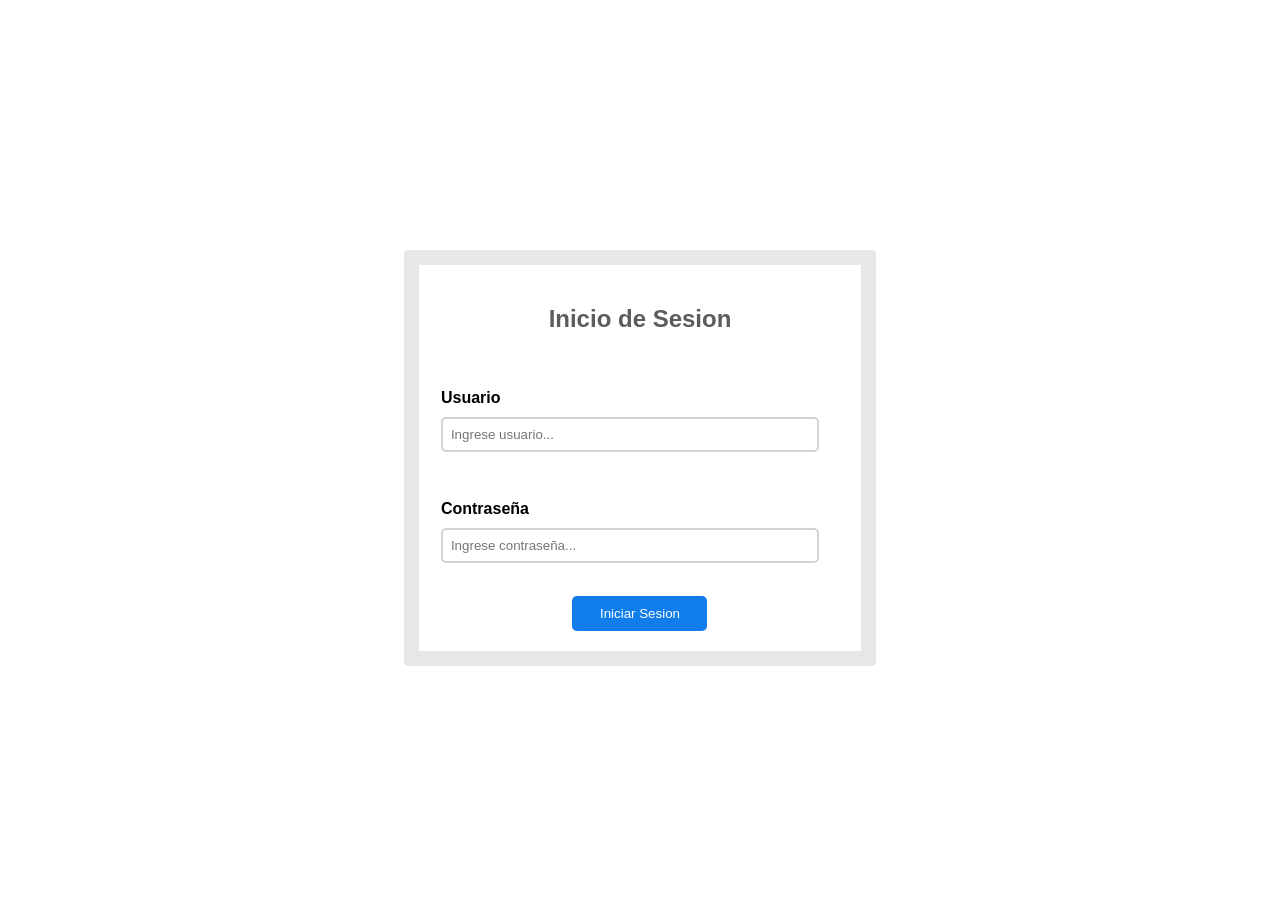
<file: ACME/index.html>
<!DOCTYPE html>
<html>
    <head>
        <title>Gestor de Proveedores</title>
        <link rel="stylesheet" href="css/style-div.css">
        <meta name="viewport" content="width=device-width, initial-scale=1.0, maximum-scale=1.0, minimum-scale=1.0">
        <meta charset="UTF-8">
        </head>
        <!--ACABADO 15.03.26-->
    <body>
        <div class="containe_index">
            <div class="start">
                <h2>Inicio de Sesion</h2>
                
                <div class="credentials">
                    <div class="inputInfo">
                        <p><b>Usuario</b></p>
                        <input type="text" id="usuario" placeholder="Ingrese usuario..."class="entrada">
                    </div>
                </div>
                <div class="credentials">
                    <div class="inputInfo">
                        <p><b>Contraseña</b></p>
                        <input type="text" id="contrasena" placeholder="Ingrese contraseña..." class="entrada">
                    </div>
                </div>
                <div class="button-start" id="start">
                    <button class="agregar" >Iniciar Sesion</button>
                </div>
            </div>
        </div>
    </body>
    <script src="js/main.js"></script>
</html>
</file>
<file: ACME/css/style-div.css>
*{
    font-family: 'Roboto', Arial, sans-serif;
}

.containe_index{
    display: flex;
    width: 100%;
    height: 100vh;
    margin: 0;
    padding: 0;
    justify-content: center;
    align-items: center; 
    flex-direction: column;
}

.start{
    width: 35%;
    height: auto;
    border: 15px solid rgb(231, 231, 231);
    border-radius: 4px;
    justify-content: center;
    display: flex;
    align-items: center;  
    flex-direction: column;
}

.button-start{
    border: none;
    border-radius: 5px;
    color: rgb(255, 255, 255);
    width: 135px;
    height: 40px;
    text-align: center;
    cursor: pointer;
    margin-bottom: 20px;;
}

.credentials{
    width: 90%;
    height: 30%;
    margin-bottom: 10px;
}


.start h2{
    margin-top: 40px;
    color: #5c5c5c;
    margin-bottom: 40px;
}

li.sidebar a{
    list-style: none;
    text-decoration: none;
    color: black;
}
.container-main{
    display: flex;
    min-height: 100vh;
    width: 100%;
    margin: 0;
    padding: 0;
    flex-direction: column;
}
.container{
    display: flex;
    background-color: rgb(255, 255, 255);
    min-height: 100vh;
    width: 100%;
    margin: 0;
    padding: 0;
}
.topbar a{
    font: Helvetica;
    color: rgb(59, 59, 59);
    text-decoration: none; 
    font-size: 27px;
    margin-left: 20px;
}
.topbar .logo{
    margin-right: auto;
    text-align: center;
    cursor: pointer;
    margin-top: 25px;
}
.topbar{
    background-color: rgb(216, 216, 216);
    width: 100%;
    height: 80px;
    display: flex;
    justify-content: end;
    font-family: 'Roboto', Arial, sans-serif;
}
.sidebar a {
    font: Helvetica;
    color: rgb(59, 59, 59);
    text-decoration: none; 
}
.sidebar a.selected {
    color: rgb(27, 93, 248);
    text-decoration: none; 
}
.sidebar ul {
    list-style: none;
    padding: 0;
    margin: 90;
    font-size: 16px;
    gap: 25px;
    display: flex;
    flex-direction: column;
}
.sidebar{
    background-color: rgb(230, 230, 230);
    width: 230px;
    padding: 20px;
    min-height: 100vh;
    font-family: 'Roboto', Arial, sans-serif;
    list-style: none;
}
.content{
    padding: 30px;
    display: flex;
    flex:1;
    flex-direction: column;
}
.content h2{
    margin-top: 0;
    margin-left: 10px;
    color: rgb(85, 85, 85);
    font-size: 24px;
}
.statistics{
    margin-top: 10px;
    margin-bottom: 10px;
    display: flex;
    flex-direction: row;
    justify-content: space-evenly;
    gap: 8px;
    width: 100%;
    height: 50%;
    background: none;
}
.reports h3{
    margin: 0;
    color: rgb(66, 65, 65);
    font-size: 15px;
}
.reports p.special{
    margin: 0;
    color: rgb(72, 129, 252);
    font-size: 18px;
}
.reports{
    display: flex;
    justify-content: center;
    flex-direction: column;
    align-items: center;
    gap: 14px;
    width: 55%;
    height: 180px;
    border: 2px solid rgb(195, 195, 195);
    border-radius: 5px;
    background: none;
}
.finished_products{
    border: 2px solid rgb(195, 195, 195);
    border-radius: 5px;
    flex: 1;
    margin-top: 20px;
    display: flex;
    flex-direction: column;
}
.finished_products h2{
    margin-top: 15px;
    color: rgb(154, 58, 58);
    font-size: 18px;
    margin-left: 2%;
}

.table_finished_products{
    border: none;
    border-radius: 2px;
    width: 95%;
    height: 95%;
    margin-bottom: 40px;
    margin-right: auto;
    margin-left: auto;
}
.button-session {
    background-color: rgb(186, 186, 186);
    border: none;
    border-radius: 5px;
    color: black;
    width: 120px;
    height: 40px;
    margin-top: 20px;
    margin-right: 20px;
    cursor: pointer;
    display: flex;
    justify-content: center;
    align-items: center; 
}
.button-session a{
    margin: 0;
    font-size: 16px;
    text-decoration: none;
    color: rgb(46, 46, 46);
}
.button-add{
    border: none;
    border-radius: 5px;
    color: rgb(255, 255, 255);
    width: 135px;
    height: 40px;
    text-align: center;
    cursor: pointer;
}
.button-add a{
    margin: 0;
    font-size: 16px;
    text-decoration: none;
    color: rgb(87, 87, 87);
}
.actions{
    gap: 20px;
    margin-top: 10px;
    margin-bottom: 10px;
    margin-left: 15px;
    display: flex;
    flex-direction: row;
    justify-content: start;
    width: 100%;
    height: 40px;
    background: none;
}
.actions p{
    color: rgb(66, 65, 65);
}
.to-search{
    background-color:rgb(201, 201, 201);
    border: none;
    border-radius: 20px;
    color: rgb(0, 0, 0);
    width: 200px;
    height: 40px;
    cursor: pointer;
    display: flex;
    justify-content: center;
    align-items: center;
}
.shearch{
    margin: 0;
    display: flex;
    justify-content: center;
    align-items: center;
}
.to-search input{
    background-color: white;
    color-interpolation-filters: rgb(255, 255, 255);
    border: none;
    width: 88%;
    height: 92%;
    padding: 0 10px;
    font-size: 14px;
    border-radius: 20px;
}



/*aqui estan los divs de las tablas */

.table-products{
    border: 2px solid rgb(195, 195, 195);
    border-radius: 2px;
    width: 100%;
    height: 90%;
    margin-top: 40px;
    margin-bottom: 40px;
}

.table-categories{
    border: 2px solid rgb(195, 195, 195);
    border-radius: 2px;
    width: 100%;
    height: 90%;
    margin-top: 40px;
    margin-bottom: 40px;
}

table {
  font-family: arial, sans-serif;
  border-collapse: collapse;
  width: 100%;
}

td, th {
  border: 2px solid #cfcfcf;
  text-align: left;
  padding: 8px;
}

tr:nth-child(even) {
  background-color: #ffffff;
}

tr:first-child {
  background-color: rgb(228, 228, 228);
}

tr,td{
    background-color: #f9f9f9;
}

table button{
    padding-left: 10px;
    padding-right: 10px;
    height: 25px;
    cursor: pointer;
}

table button.editar{
    border-radius: 5px;
    border: none;
    background-color: rgb(236, 189, 0);
    color: black;
}

table button.editar:hover{
    background-color: rgb(219, 175, 0);
    color: black;
}

table button.editar:active{
    background-color: rgb(243, 194, 0);
    color: black;
    scale: 0.95;
}

table button.eliminar{
    border-radius: 5px;
    border: none;
    background-color: rgb(218, 0, 0);
    color: white;
}

table button.eliminar:hover{
    background-color: rgb(187, 0, 0);
    color: rgb(255, 255, 255);
}

table button.eliminar:active{
    scale: 0.95;
    background-color: rgb(232, 3, 3);
    color: rgb(255, 255, 255);
}

table button.ver{
    border-radius: 5px;
    border: none;
    background-color: rgb(0, 169, 0);
    color: white;
}

table button.ver:hover{
    background-color: rgb(0, 140, 0);
    color: rgb(255, 255, 255);
}


table button.ver:active{
    scale: 0.95;
    background-color: rgb(2, 194, 2);
    color: rgb(255, 255, 255);
}

.acciones{
    display: flex;
    gap: 10px;
    justify-content: space-evenly;
}
.actions{
    margin-top: 10px;
    margin-bottom: 40px;
}
button.agregar{
    width: 100%;
    height: 100%;
    display: flex;
    justify-content: center;
    align-items: center;
    background-color: rgb(16, 125, 235);
    border: none;
    border-radius: 5px;
    color: rgb(255, 255, 255);
    cursor: pointer;
}

button.agregar:hover{
    background-color: rgb(14, 110, 218);
    color: rgb(255, 255, 255);
}
button.agregar:active{
    scale: 0.98;
    background-color: rgb(18, 132, 237);
    color: rgb(255, 255, 255);
}

table th.acciones{
    border: none;
    width: 100%;
}
.actionsTrabajo{
    display: flex;
    flex-direction: column;
    border: 2px solid rgb(195, 195, 195);
    border-radius: 5px;
    width: 100%;
    height: 40%;
}
.actionsTrabajo h3{
    margin-top: 10px;
    margin-left: 10px;
    color: rgb(85, 85, 85);
    font-size: 18px;
    margin-bottom: 0;
}

.inputInfo{
    display: flex;
    flex-direction: column;
    gap: 10px;
    width: 100%;
}

.inputInfo p{
    margin-bottom: 0;
}

.entrada{
    width: 90%;
    padding: 8px;
    margin-bottom: 20px;
    border-radius: 5px;
    border: 2px solid rgb(210, 210, 210);
}

.space{
    height: 14px;
    margin-top: 25px;
}

.inputInfo select{
    width: 94%;
    padding: 8px;
    margin-bottom: 20px;
    border-radius: 5px;
    border: 2px solid rgb(210, 210, 210);
}

.action-orden {
    display: flex;
    justify-content: end;
    padding-top: 20px;
    gap: 20px;
}

button.cancelarO{
    width: 100%;
    height: 100%;
    display: flex;
    justify-content: center;
    align-items: center;
    background-color: rgb(91, 91, 91);
    border: none;
    border-radius: 5px;
    color: rgb(255, 255, 255);
    cursor: pointer;
}

button.cancelarO:hover{
    background-color: rgb(69, 69, 69);
    color: rgb(255, 255, 255);
}
button.cancelarO:active{
    scale: 0.98;
    background-color: rgb(123, 123, 123);
    color: rgb(255, 255, 255);
}

.sidebarMo{
    display: flex;
    justify-content: center;
    flex-direction: row;
    margin-top: 25px;
    margin-left: 25px;
    width: 20px;
    height: 30px;
}

.sidebarMo button.sidebarBt{
    display: flex;
    align-items: center;
    background-color: rgb(216, 216, 216);
    border: none;
    font-size: 25px;
    border-radius: 4Px;
    height: 100%;
}
.sidebarMo button.sidebarBt:hover{
    background-color: rgb(200, 200, 200);
    border: none;
    font-size: 25px;
}
.sidebarMo button.sidebarBt:active{
    background-color: rgb(208, 208, 208);
    font-size: 25px;
}
.entrada-reportes{
    width: 85%;
    padding: 8px;
    margin-bottom: 20px;
    border-radius: 5px;
    border: 2px solid rgb(210, 210, 210);
}
.button-add-reportes{
    border: none;
    border-radius: 5px;
    color: rgb(255, 255, 255);
    width: 135px;
    height: 40px;
    text-align: center;
    cursor: pointer;
    margin-bottom: 10px;;
    margin-left: 15px;
}

/* modales */

.modal {
  display: block; /* Oculto por defecto */
  position: fixed;
  z-index: 1000; /* Encima de todo */
  left: 0;
  top: 0;
  width: 100%;
  height: 100%;
  overflow: auto;
  background-color: rgba(0,0,0,0.5); /* Fondo semi-transparente */
}

.modal2 {
  display: none; /* Oculto por defecto */
  position: fixed;
  z-index: 1000; /* Encima de todo */
  left: 0;
  top: 0;
  width: 100%;
  height: 100%;
  overflow: auto;
  background-color: rgba(0,0,0,0.5); /* Fondo semi-transparente */
}

.modal-content {
  background-color: #fff;
  margin: 10% auto;
  padding: 20px;
  border-radius: 8px;
  width: 50%;
}

.close {
  float: right;
  font-size: 24px;
  cursor: pointer;
}

/* styles para formulario */

.modal-content form{
    width: 80%;
}

/* Estilos generales para el formulario */
.modal-content{
  display: flex;
  flex-direction: column;
  align-items: center;
}

.modal-content button {
  margin: 0 auto;   /* empuja el botón al centro */
  display: block;   /* asegura que se comporte como bloque */
}

.modal-content input[type="text"],
.modal-content input[type="number"] {
  width: 90%;
  padding: 10px;
  border: 1px solid #ccc;
  border-radius: 6px;
  font-size: 14px;
  margin-top: 10px;
}

/* Botón de submit */
.modal-content button[type="submit"] {
  width: 40%;
  padding: 12px;
  margin-top: 15px;
  background-color: #007BFF; /* Azul */
  color: white;
  border: none;
  border-radius: 6px;
  font-size: 16px;
  cursor: pointer;
  transition: background-color 0.3s ease;
}

.modal-content label{
    color: rgb(48, 48, 48);
    margin-bottom: 20px;
    margin-top: 10px;
}


/* Hover para el botón */
.modal-content button[type="submit"]:hover {
  background-color: #0056b3; /* Azul más oscuro */
}
/* cambios para pantallas */

.spanModal{
    width: 100%;
    height: auto;
    flex-direction: column;
}
.spanModal{
    margin-right: 195%;
}
@media only screen and (max-width: 400px) {
    .sidebar{
        display: none;
    }
    .logo a{
        display: none;
    }
    .reports{
        width: 100%;
        height: 90%;
    }
    .statistics{
        flex-direction: column;
    }
    .table_finished_products{
        overflow-x: scroll;
        overflow-y: auto;
    }
    .content{
        overflow: auto;
    }
    .statistics{
        height: 370%;
    }
    .table-products{
        height: 100%;
        overflow-x: scroll;
        overflow-y: auto;
    }
    .table-categories{
        height: 100%;
        overflow-x: scroll;
        overflow-y: auto;
    }

    .actions{
        display: flex;
        flex-direction: column;
        height: auto;
    }
    .actions input{
        margin: 0;
        width: 70%;
    }
    .actions select{
        width: 87%;
    }
    .space{
        display: none;
    }
    .to-search input{
        background-color: white;
        color-interpolation-filters: rgb(255, 255, 255);
        border: none;
        width: 88%;
        height: 92%;
        padding: 0 10px;
        font-size: 14px;
        border-radius: 20px;
    }
    .start{
        width: 90%;
        border: none;
    }
    .actionsTrabajo{
        height: auto;
    }
    .actionsTrabajo ng-scope{
        height: auto;
    }
}

@media only screen and (min-width: 401px) and (max-width: 960px) {
    
    .container{
        overflow: auto;
    }
    .sidebar{
        display: none;
    }
    .reports{
        width: 50%;
        height: 90%;
    }
    .table_finished_products{
        overflow-x: scroll;
        overflow-y: auto;
    }
    .content{
        overflow: auto;
    }
    .table-products{
        overflow-x: scroll;
        overflow-y: auto;
    }
    .table-categories{
        height: 100%;
        overflow-x: scroll;
        overflow-y: auto;
    }
    .actions input{
        margin: 0;
        width: 73%;
    }
    .actions select{
        width: 87%;
    }
    .to-search input{
        background-color: white;
        color-interpolation-filters: rgb(255, 255, 255);
        border: none;
        width: 88%;
        height: 92%;
        padding: 0 10px;
        font-size: 14px;
        border-radius: 20px;
    }
    .start{
        width: 70%;
        border: none;
    }
}
@media only screen and (min-width: 961px) {
    .statistics{
        height: 30%;

    }
    .sidebarMo{
        display: none;
    }
}


.modal-content form {
  display: flex;
  flex-direction: column;
  align-items: center;
}

.modal-content form input[type="text"],
.modal-content form input[type="number"],
.modal-content form input[type="email"] {
  width: 70%;
  padding: 10px;
  border: 1px solid #ccc;
  border-radius: 6px;
  font-size: 14px;
}

.modal-content form button[type="submit"] {
  width: 40%;
  padding: 12px;
  margin-top: 15px;
  background-color: #007BFF;
  color: white;
  border: none;
  border-radius: 6px;
  font-size: 16px;
  cursor: pointer;
  transition: background-color 0.3s ease;
}

.modal-content form button[type="submit"]:hover {
  background-color: #0056b3;
}
</file>
